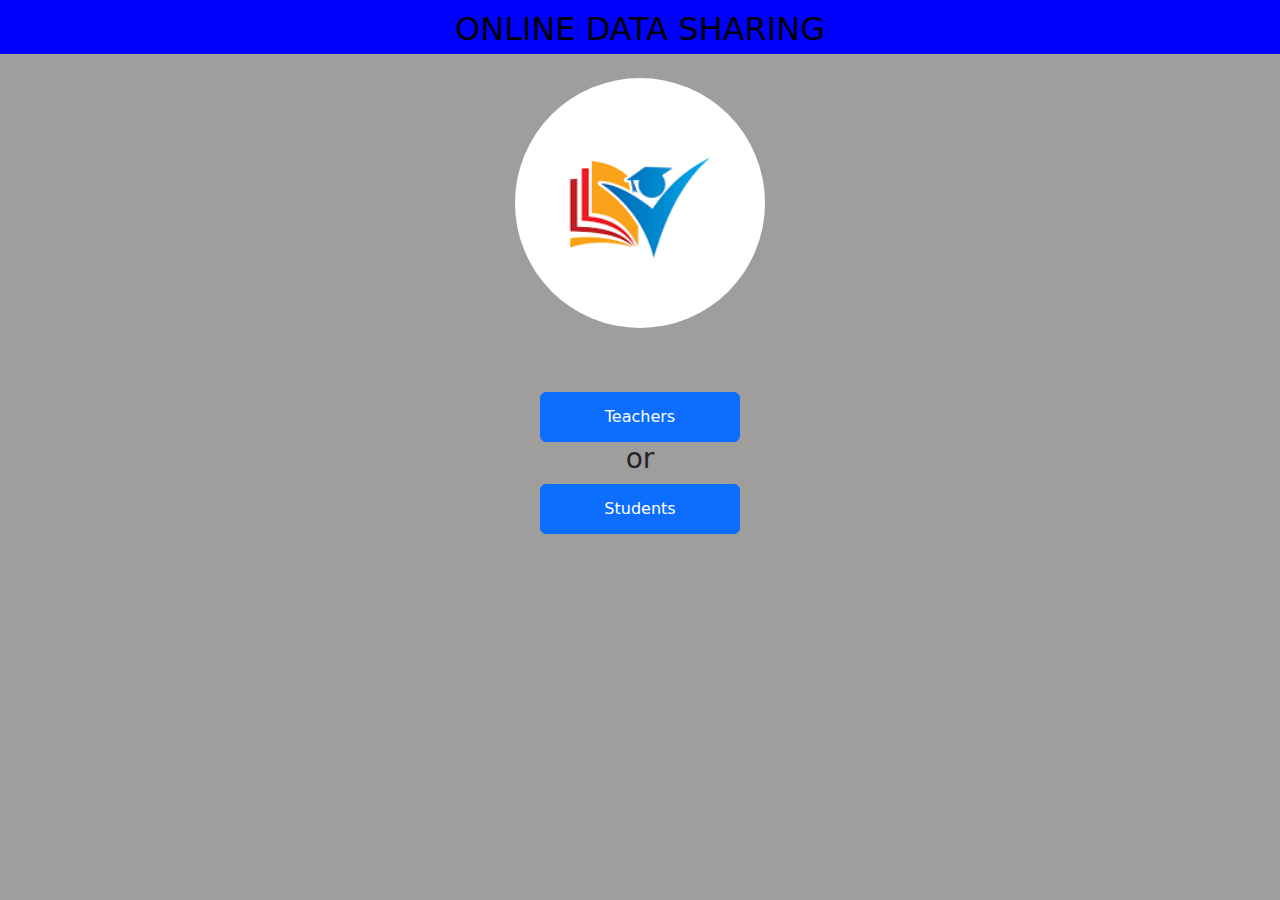
<file: index.html>
<html>
    <head>
        <link href="https://cdn.jsdelivr.net/npm/bootstrap@5.2.3/dist/css/bootstrap.min.css" rel="stylesheet">
        <script src="https://cdn.jsdelivr.net/npm/bootstrap@5.2.3/dist/js/bootstrap.bundle.min.js"></script>

        <link rel="stylesheet" href="./assets/css/intropage.css">
        <link rel="stylesheet" href="./assets/css/teacherlogin.css">
        
        <style>
            img {
              border-radius: 100%;
            }
            </style>
            
            
        <title>Online data sharing</title>
    </head>


    <body>
        <div class="container-fluid header" style="background-color: blue;">
            <div class="row">
                <div class="col-12 header-title">
                  <h2>ONLINE DATA SHARING</h2>
                </div>
           </div>
        </div>  <br> 

        <p style="text-align:center"><img src="./assets/img/logo.png" width="250" height="250"></p><br><br>

        
        
<div class="index_button">
    <button type="button" class="btn btn-primary" style="width:200px;height:50px;"><a href="teacherlogin.html">Teachers</a></button>
        <h3>or</h3>
    <button type="button" class="btn btn-primary" style="width:200px;height:50px;"><a href="studentlogin.html">Students</a></button>
</div><br>
</body>
</html>
</file>
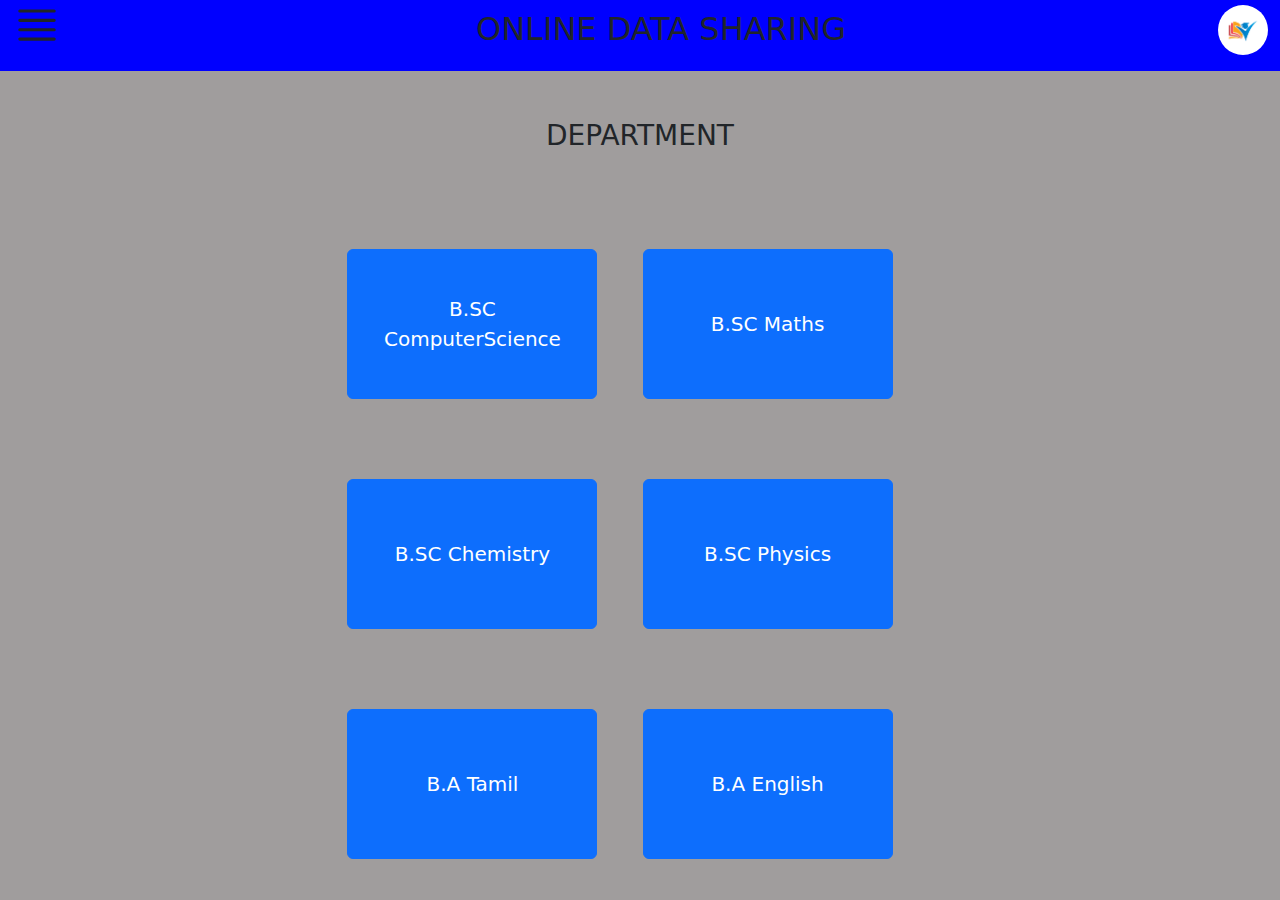
<file: deptpage.html>
<!DOCTYPE html>
<html lang="en">

<head>

    <title>Online Datasharing</title>
    <link rel="stylesheet" href="./assets/css/deptpage.css">
    <link rel="stylesheet" href="./assets/css/teacherlogin.css">
    <link href="https://cdn.jsdelivr.net/npm/bootstrap@5.2.3/dist/css/bootstrap.min.css" rel="stylesheet">
    <script src="https://cdn.jsdelivr.net/npm/bootstrap@5.2.3/dist/js/bootstrap.bundle.min.js"></script>


</head>

<body style="background-color: rgb(160, 157, 157);">
    <div class="container-fluid header4" style="background-color: blue; ">
        <div class="row">
            <div class="col-2 sidebar">
                <p style="text-align:left;"> <svg xmlns="http://www.w3.org/2000/svg" width="50" height="50"
                        fill="currentColor" class="bi bi-justify" viewBox="0 0 16 16">
                        <path fill-rule="evenodd"
                            d="M2 12.5a.5.5 0 0 1 .5-.5h11a.5.5 0 0 1 0 1h-11a.5.5 0 0 1-.5-.5zm0-3a.5.5 0 0 1 .5-.5h11a.5.5 0 0 1 0 1h-11a.5.5 0 0 1-.5-.5zm0-3a.5.5 0 0 1 .5-.5h11a.5.5 0 0 1 0 1h-11a.5.5 0 0 1-.5-.5zm0-3a.5.5 0 0 1 .5-.5h11a.5.5 0 0 1 0 1h-11a.5.5 0 0 1-.5-.5z" />
                    </svg>
            </div>
            <div class="col-8 header_title4">
                <h2>ONLINE DATA SHARING</h2>
            </div>
            <div class="col-2">
                <p style="text-align:right"><img src="./assets/img/logo.png" width="50" height="50"></p>
            </div>
        </div>
    </div><br><br>
    <div></div>

    <h3>DEPARTMENT</h3> <br><br>

    <div class="department_button">
        <button type="button" class="btn btn-primary" style="font-size:20px;"><a href="semesterpage.html">B.SC
                ComputerScience</a></button>
        <button type="button" class="btn btn-primary" style="margin: 40px; font-size:20px;"><a
                href="semesterpage.html">B.SC Maths</a></button><br>
        <button type="button" class="btn btn-primary" style="font-size:20px;"><a href="semesterpage.html">B.SC
                Chemistry</a></button>
        <button type="button" class="btn btn-primary" style="margin: 40px; font-size:20px;"><a
                href="semesterpage.html">B.SC Physics</a></button><br>
        <button type="button" class="btn btn-primary" style="font-size:20px;"><a href="semesterpage.html">B.A
                Tamil</a></button>
        <button type="button" class="btn btn-primary" style="margin: 40px; font-size:20px;"><a
                href="semesterpage.html">B.A English</a></button>
    </div>
</body>

</html>
</file>
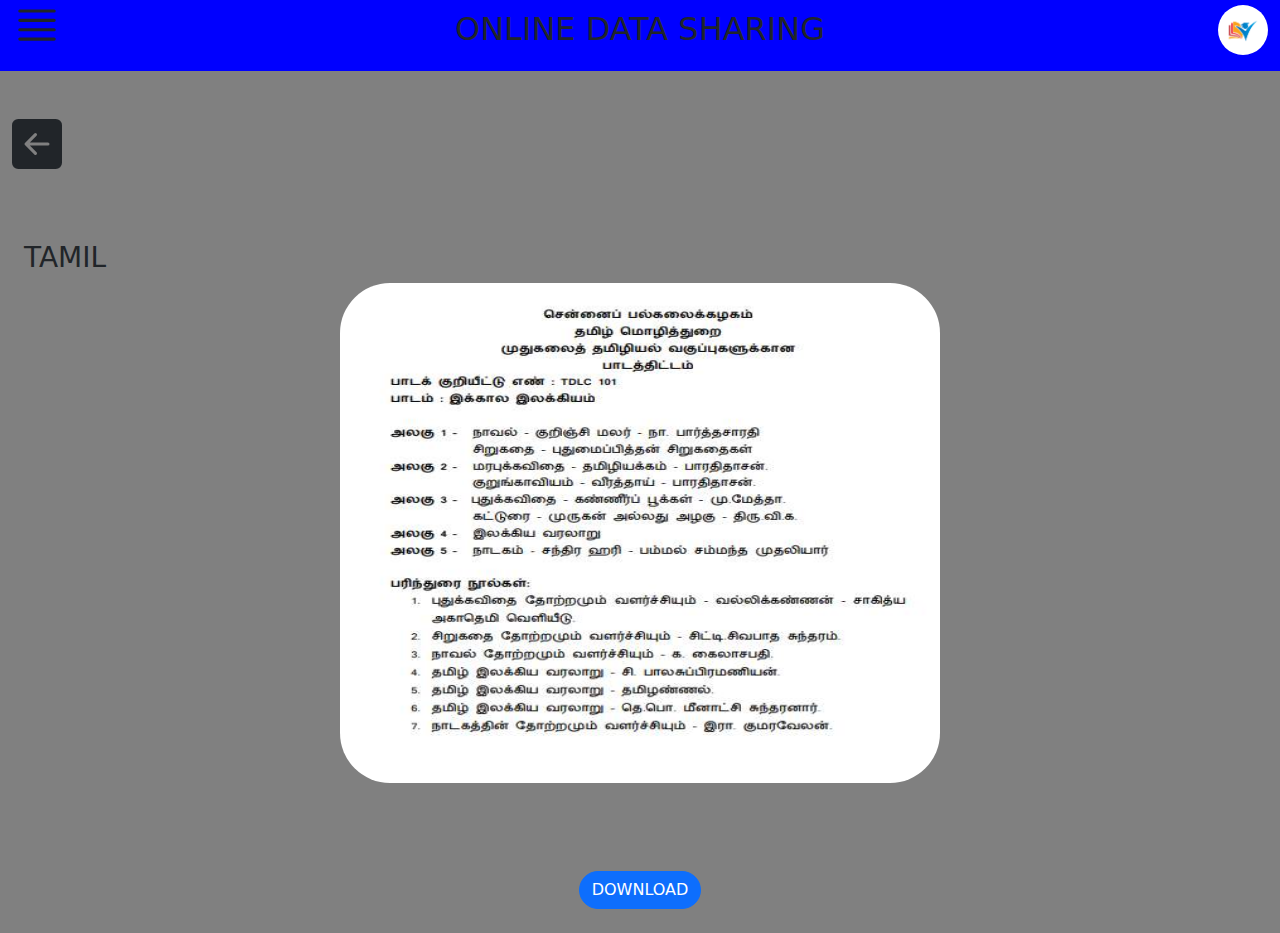
<file: download page.html>
<!DOCTYPE html>
<html lang="en">
<head>
    
    <link rel="stylesheet" href="download page.css">
    <link rel="stylesheet" href="teacher login.css">

    <link href="https://cdn.jsdelivr.net/npm/bootstrap@5.2.3/dist/css/bootstrap.min.css" rel="stylesheet">
    <script src="https://cdn.jsdelivr.net/npm/bootstrap@5.2.3/dist/js/bootstrap.bundle.min.js"></script>
    <title>Online Datasharing</title>

    
</head>
<body style="background-color: gray;">
    <div class="container-fluid header" style="background-color: blue;">
        <div class="row">
          
            <div class="col-2 sidebar" >
                <p style="text-align:left;"> <svg xmlns="http://www.w3.org/2000/svg" width="50" height="50" fill="currentColor" class="bi bi-justify" viewBox="0 0 16 16">
                    <path fill-rule="evenodd" d="M2 12.5a.5.5 0 0 1 .5-.5h11a.5.5 0 0 1 0 1h-11a.5.5 0 0 1-.5-.5zm0-3a.5.5 0 0 1 .5-.5h11a.5.5 0 0 1 0 1h-11a.5.5 0 0 1-.5-.5zm0-3a.5.5 0 0 1 .5-.5h11a.5.5 0 0 1 0 1h-11a.5.5 0 0 1-.5-.5zm0-3a.5.5 0 0 1 .5-.5h11a.5.5 0 0 1 0 1h-11a.5.5 0 0 1-.5-.5z"/>
                  </svg>
               
            </div>


 <div class="col-8 header_title">
            <h2>ONLINE DATA SHARING</h2>
        </div>
        <div class="col-2">
            <p style="text-align:right"><img src="logo.png" width="50" height="50"></p>
        </div>
    </div>
    </div><br><br>
    <div></div>
    <div class="container-fluid section" style="text-align: left;">
        <svg xmlns="http://www.w3.org/2000/svg" width="50" height="50" fill="currentColor" class="bi bi-arrow-left-square-fill" viewBox="0 0 16 16">
            <path d="M16 14a2 2 0 0 1-2 2H2a2 2 0 0 1-2-2V2a2 2 0 0 1 2-2h12a2 2 0 0 1 2 2v12zm-4.5-6.5H5.707l2.147-2.146a.5.5 0 1 0-.708-.708l-3 3a.5.5 0 0 0 0 .708l3 3a.5.5 0 0 0 .708-.708L5.707 8.5H11.5a.5.5 0 0 0 0-1z"/>
          </svg><br><br><br><br>
<div class="container-fluid section" style="text-align: left;">

<h3>TAMIL</h3>
</div>

<p style="text-align: center;"><img src="pdf.jpg" style="border-radius: 50px;" width="600" height="500"></p><br><br><br>

<div >
    <button type="button" class="btn btn-primary" style="border-radius: 50px;">DOWNLOAD</button><br><br>
</div>










    
</body>
</html>
</file>
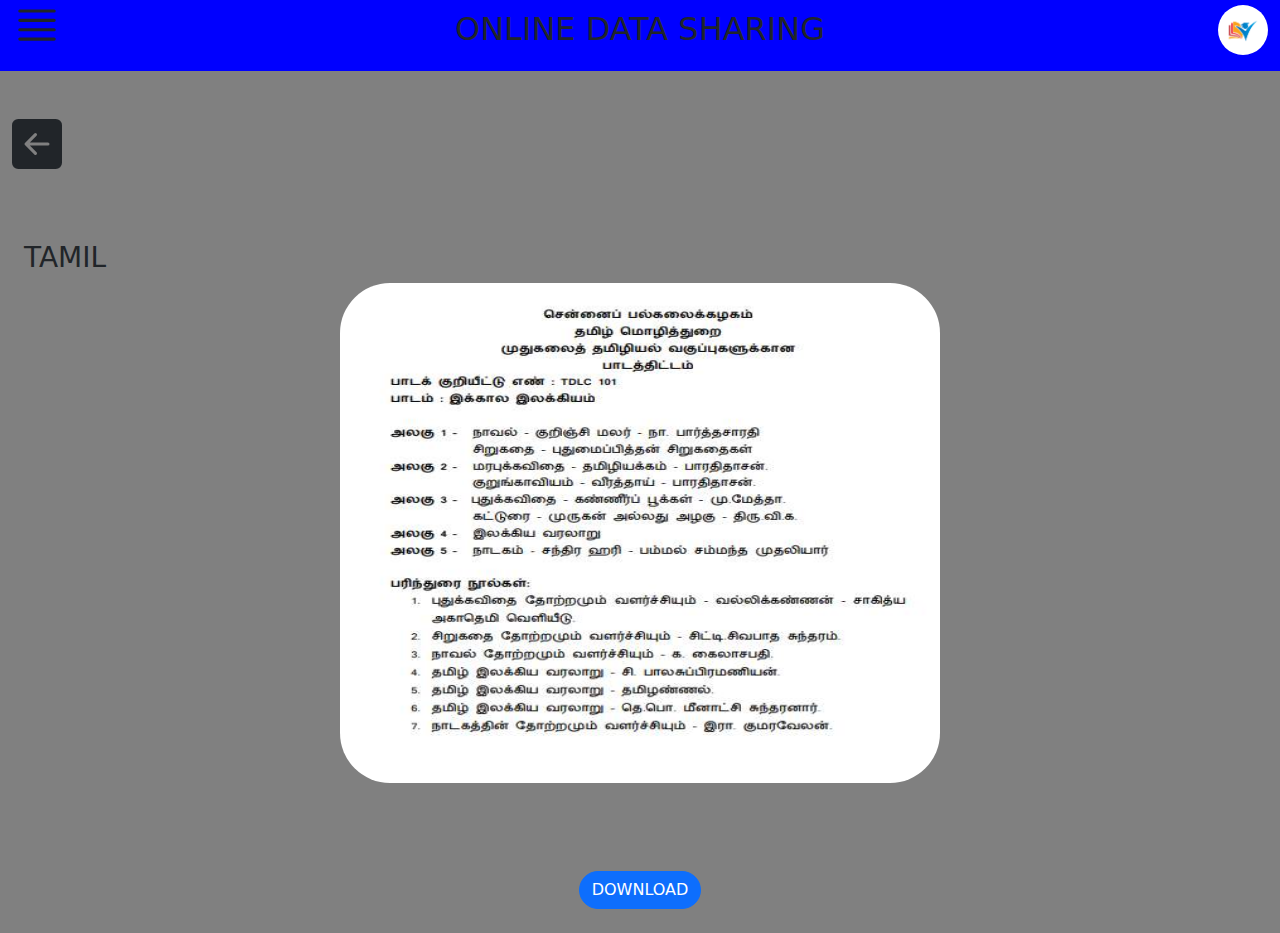
<file: downloadpage.html>
<!DOCTYPE html>
<html lang="en">
<head>
    
    <link rel="stylesheet" href="./assets/css/downloadpage.css">
    <link rel="stylesheet" href="./assets/css/teacherlogin.css">

    <link href="https://cdn.jsdelivr.net/npm/bootstrap@5.2.3/dist/css/bootstrap.min.css" rel="stylesheet">
    <script src="https://cdn.jsdelivr.net/npm/bootstrap@5.2.3/dist/js/bootstrap.bundle.min.js"></script>
    <title>Online Datasharing</title>

    
</head>
<body style="background-color: gray;">
    <div class="container-fluid header" style="background-color: blue;">
        <div class="row">
          
            <div class="col-2 sidebar" >
                <p style="text-align:left;"> <svg xmlns="http://www.w3.org/2000/svg" width="50" height="50" fill="currentColor" class="bi bi-justify" viewBox="0 0 16 16">
                    <path fill-rule="evenodd" d="M2 12.5a.5.5 0 0 1 .5-.5h11a.5.5 0 0 1 0 1h-11a.5.5 0 0 1-.5-.5zm0-3a.5.5 0 0 1 .5-.5h11a.5.5 0 0 1 0 1h-11a.5.5 0 0 1-.5-.5zm0-3a.5.5 0 0 1 .5-.5h11a.5.5 0 0 1 0 1h-11a.5.5 0 0 1-.5-.5zm0-3a.5.5 0 0 1 .5-.5h11a.5.5 0 0 1 0 1h-11a.5.5 0 0 1-.5-.5z"/>
                  </svg>
               
            </div>


 <div class="col-8 header_title">
            <h2>ONLINE DATA SHARING</h2>
        </div>
        <div class="col-2">
            <p style="text-align:right"><img src="./assets/img/logo.png" width="50" height="50"></p>
        </div>
    </div>
    </div><br><br>
    <div></div>
    <div class="container-fluid section" style="text-align: left;">
        <svg xmlns="http://www.w3.org/2000/svg" width="50" height="50" fill="currentColor" class="bi bi-arrow-left-square-fill" viewBox="0 0 16 16">
            <path d="M16 14a2 2 0 0 1-2 2H2a2 2 0 0 1-2-2V2a2 2 0 0 1 2-2h12a2 2 0 0 1 2 2v12zm-4.5-6.5H5.707l2.147-2.146a.5.5 0 1 0-.708-.708l-3 3a.5.5 0 0 0 0 .708l3 3a.5.5 0 0 0 .708-.708L5.707 8.5H11.5a.5.5 0 0 0 0-1z"/>
          </svg><br><br><br><br>
<div class="container-fluid section" style="text-align: left;">

<h3>TAMIL</h3>
</div>

<p style="text-align: center;"><img src="./assets/img/pdf.jpg" style="border-radius: 50px;" width="600" height="500"></p><br><br><br>

<div >
    <button type="button" class="btn btn-primary" style="border-radius: 50px;">DOWNLOAD</button><br><br>
</div>   
</body>
</html>
</file>
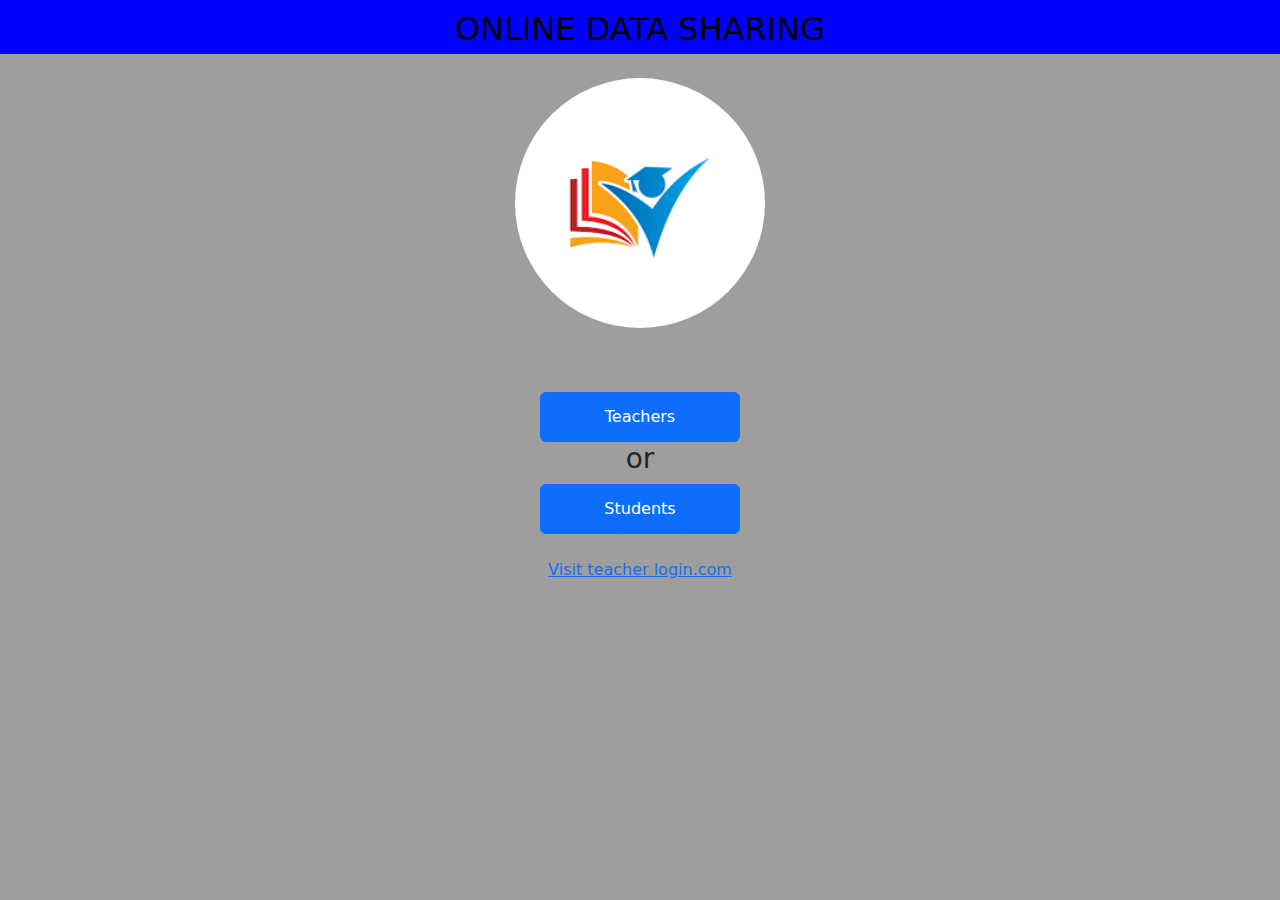
<file: intro page.html>
<html>
    <head>
        <link href="https://cdn.jsdelivr.net/npm/bootstrap@5.2.3/dist/css/bootstrap.min.css" rel="stylesheet">
        <script src="https://cdn.jsdelivr.net/npm/bootstrap@5.2.3/dist/js/bootstrap.bundle.min.js"></script>

        <link rel="stylesheet" href="intro page.css">
        <link rel="stylesheet" href="teacher login.css">
        
        <style>
            img {
              border-radius: 100%;
            }
            </style>
            
            
        <title>Online data sharing</title>
    </head>


    <body>
        <div class="container-fluid header" style="background-color: blue;">
            <div class="row">
                <div class="col-12 header-title">
                  <h2>ONLINE DATA SHARING</h2>
                </div>
           </div>
        </div>  <br> 

        <p style="text-align:center"><img src="logo.png" width="250" height="250"></p><br><br>

        
        
<div>

    <button type="button" class="btn btn-primary" style="width:200px;height:50px;">Teachers</button>
        <h3>or</h3>
    <button type="button" class="btn btn-primary" style="width:200px;height:50px;">Students</button>
</div><br>

<p style="text-align: center;"><a href="teacher login.html">Visit teacher login.com</a></p>


</body>
</html>
</file>
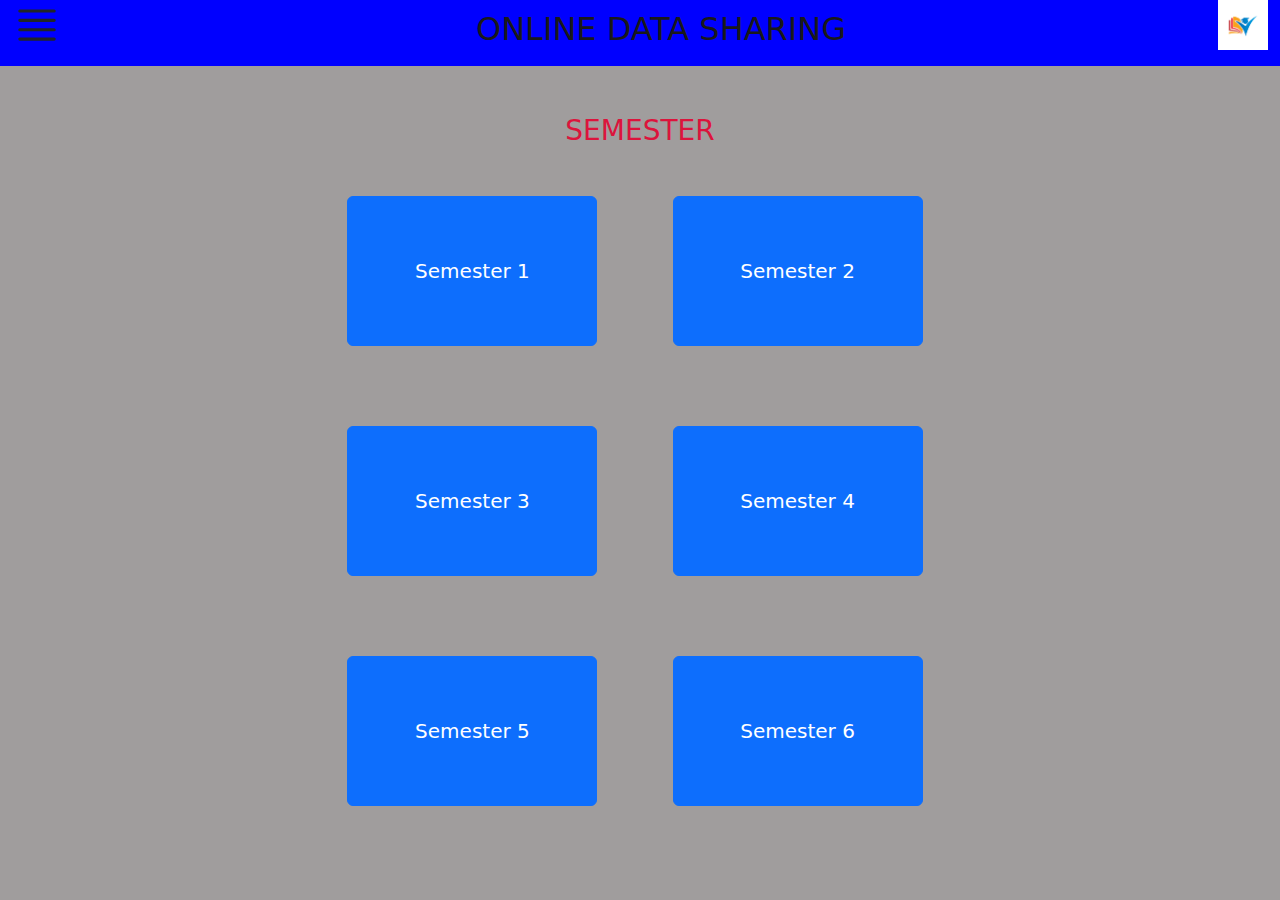
<file: semesterpage.html>
<!DOCTYPE html>
<html lang="en">

<head>

    <link href="https://cdn.jsdelivr.net/npm/bootstrap@5.2.3/dist/css/bootstrap.min.css" rel="stylesheet">
    <script src="https://cdn.jsdelivr.net/npm/bootstrap@5.2.3/dist/js/bootstrap.bundle.min.js"></script>

    <link rel="stylesheet" href="./assets/css/semesterpage.css">
    <link rel="stylesheet" href="./assets/css/studentlogin.css">

    <style>
        p {
            border-radius: 20px;
        }
    </style>



    <title>Online Datasharing</title>
</head>

<body>
    <div class="container-fluid header" style="background-color: blue;">
        <div class="row">
            <div class="col-2 sidebar">
                <p style="text-align:left;"> <svg xmlns="http://www.w3.org/2000/svg" width="50" height="50"
                        fill="currentColor" class="bi bi-justify" viewBox="0 0 16 16">
                        <path fill-rule="evenodd"
                            d="M2 12.5a.5.5 0 0 1 .5-.5h11a.5.5 0 0 1 0 1h-11a.5.5 0 0 1-.5-.5zm0-3a.5.5 0 0 1 .5-.5h11a.5.5 0 0 1 0 1h-11a.5.5 0 0 1-.5-.5zm0-3a.5.5 0 0 1 .5-.5h11a.5.5 0 0 1 0 1h-11a.5.5 0 0 1-.5-.5zm0-3a.5.5 0 0 1 .5-.5h11a.5.5 0 0 1 0 1h-11a.5.5 0 0 1-.5-.5z" />
                    </svg>
            </div>
            <div class="col-8 header_title" style="padding-left: 6vh;">
                <h2>ONLINE DATA SHARING</h2>
            </div>
            <div class="col-2">
                <p style="text-align:right"><img src="./assets/img/logo.png" width="50" height="50"></p>
            </div>
        </div>
    </div><br><br>
    <div></div>


    <div class="container-fluid section" style="text-align: center; color: crimson;">
        <h3>SEMESTER</h3>
    </div>

    <div class="text-center semesterpage">
        <button type="button" class="btn btn-primary" style="font-size: 20px;"><a href="subpage.html">Semester
                1</a></button>
        <button type="button" class="btn btn-primary" style="margin: 40px; font-size: 20px;"><a
                href="subpage.html">Semester 2</a></button><br>
        <button type="button" class="btn btn-primary" style="font-size: 20px;"><a href="subpage.html">Semester
                3</a></button>
        <button type="button" class="btn btn-primary" style="margin: 40px; font-size: 20px;"><a
                href="subpage.html">Semester 4</a></button><br>
        <button type="button" class="btn btn-primary" style="font-size: 20px;"><a href="subpage.html">Semester
                5</a></button>
        <button type="button" class="btn btn-primary" style="margin: 40px; font-size: 20px;"><a
                href="subpage.html">Semester 6</a></button><br>
    </div><br>
</body>

</html>
</file>
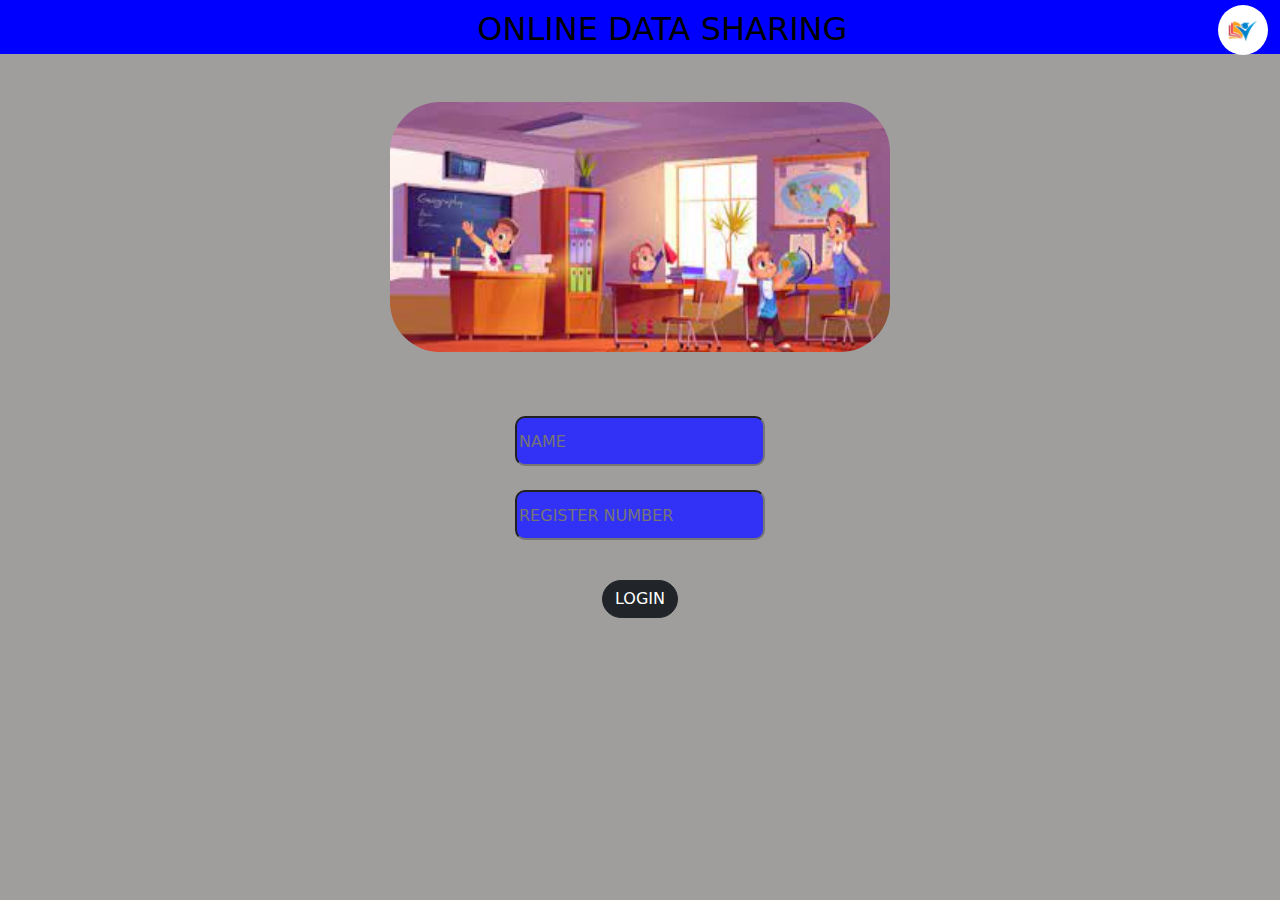
<file: studentlogin.html>
<html>
    <head>

        
        <link href="https://cdn.jsdelivr.net/npm/bootstrap@5.2.3/dist/css/bootstrap.min.css" rel="stylesheet">
        <script src="https://cdn.jsdelivr.net/npm/bootstrap@5.2.3/dist/js/bootstrap.bundle.min.js"></script>
        <link rel="stylesheet" href="./assets/css/studentlogin.css">
        <link rel="stylesheet" href="./assets/css/teacherlogin.css">
        <title>Online data sharing</title>
    </head>
    
    
    
    
    <body> 

    <div class="container-fluid header" style="background-color: blue;">
        <div class="row">
        <div class="col-10 header_title">
        <h2>ONLINE DATA SHARING</h2>
        </div> 
        <div class="col-2">
            <p style="text-align:right"><img src="./assets/img/logo.png" width="50" height="50"></p>
        </div> 
        </div>
    </div><br><br>
        

    <p style="text-align:center"><img src="./assets/img/student.jpg" style="border-radius: 50px;" width="500" height="250"></p><br><br>

        
        
    <form>
            <input types="text" name="user name" placeholder="NAME"/><br><br>
           <input type="text"  name="password" placeholder="REGISTER NUMBER"><br><br>
    </form> 
          
    <div class="student_button">
            <button type="button" class="btn btn-dark" style="border-radius: 50px;"><a href="deptpage.html">LOGIN</a></button><br><br>
    </div>
    </body>
    </html>
</file>
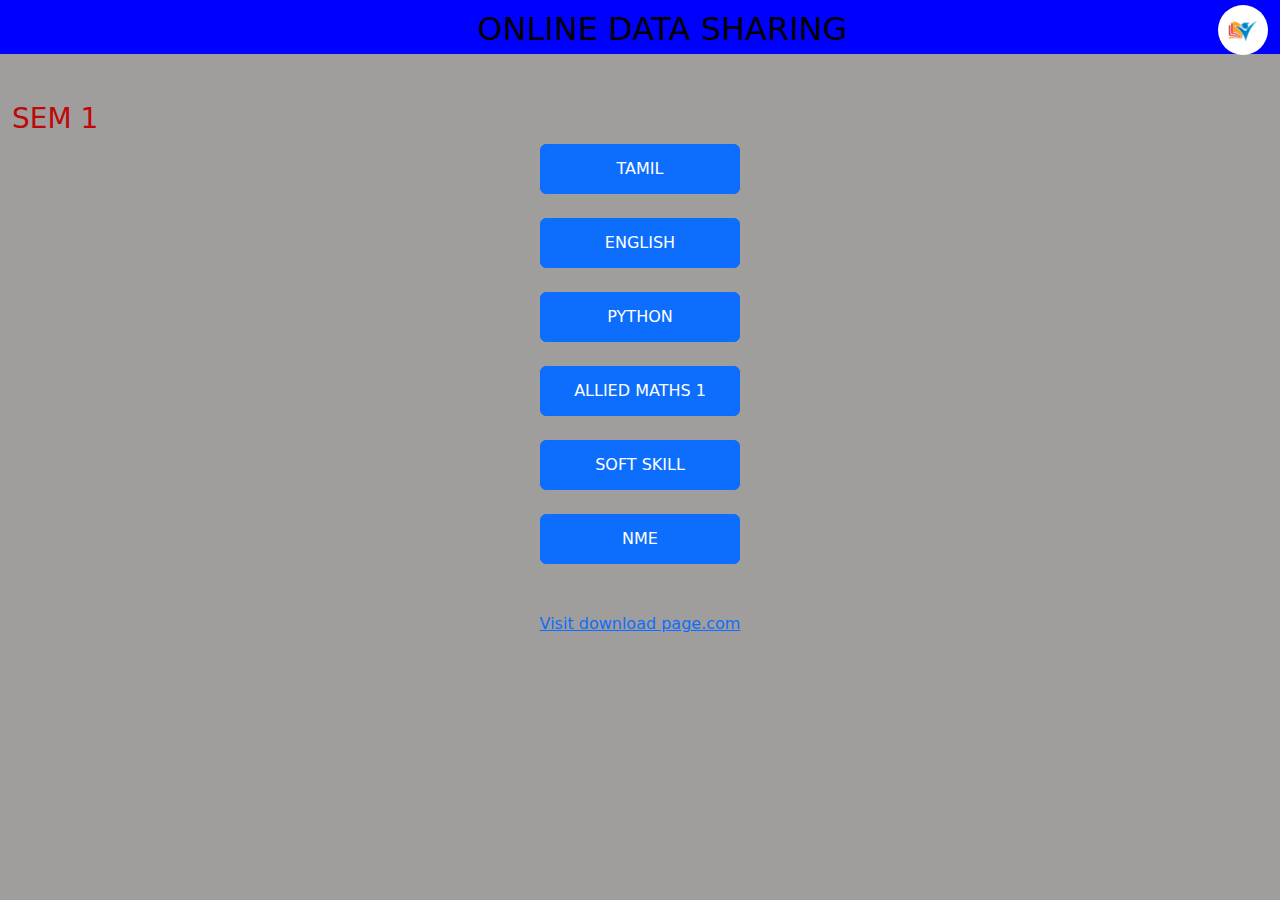
<file: sub page.html>
<html>
    <head>
        <link href="https://cdn.jsdelivr.net/npm/bootstrap@5.2.3/dist/css/bootstrap.min.css" rel="stylesheet">
        <script src="https://cdn.jsdelivr.net/npm/bootstrap@5.2.3/dist/js/bootstrap.bundle.min.js"></script>

        <link rel="stylesheet" href="sub page.css">
        <link rel="stylesheet" href="teacher login.css">
        <title>Online data sharing</title>
    </head>


    <body>

        

        <div class="container-fluid header" style="background-color: blue;">
            <div class="row">
            <div class="col-10 header_title">
                <h2>ONLINE DATA SHARING</h2>
            </div>
            <div class="col-2">
                <p style="text-align:right"><img src="logo.png" width="50" height="50"></p>
            </div>
        </div>
        </div><br><br>
        <div></div>
    

    <div class="container-fluid section" style="text-align: left;">
       <h3>SEM 1</h3>
    </div>   

       <div>

        <button type="button" class="btn btn-primary" style="width:200px;height:50px;">TAMIL</button><br><br>
        <button type="button" class="btn btn-primary" style="width:200px;height:50px;">ENGLISH</button><br><br>
        <button type="button" class="btn btn-primary" style="width:200px;height:50px;">PYTHON</button><br><br>
        <button type="button" class="btn btn-primary" style="width:200px;height:50px;">ALLIED MATHS 1</button><br><br>
        <button type="button" class="btn btn-primary" style="width:200px;height:50px;">SOFT SKILL</button><br><br>
        <button type="button" class="btn btn-primary" style="width:200px;height:50px;">NME</button><br><br>
                
    </div> <br>   

    <p style="text-align: center;"><a href="download page.html">Visit download page.com</a></p>

        </body>
        </html>
</file>
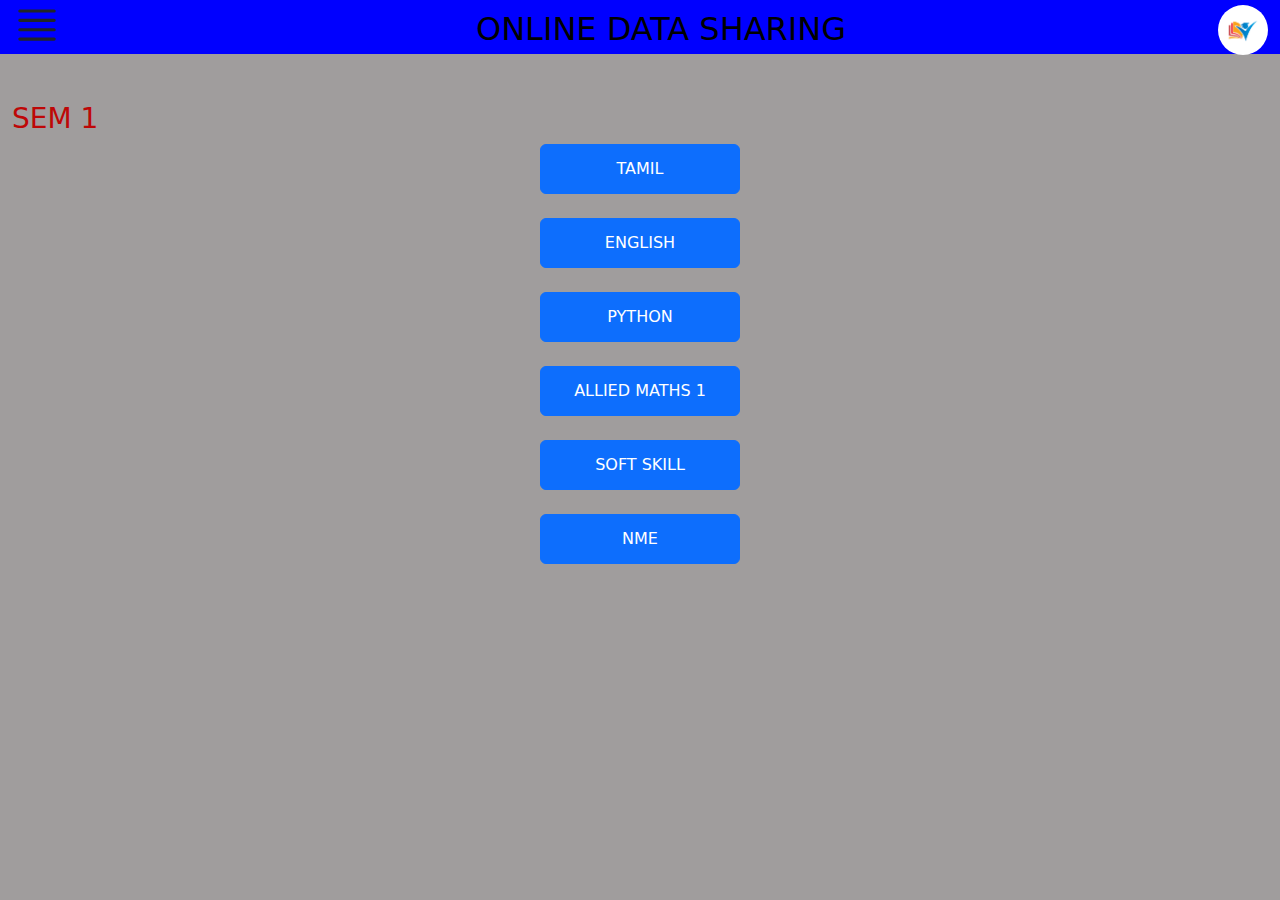
<file: subpage.html>
<html>
    <head>
        <link href="https://cdn.jsdelivr.net/npm/bootstrap@5.2.3/dist/css/bootstrap.min.css" rel="stylesheet">
        <script src="https://cdn.jsdelivr.net/npm/bootstrap@5.2.3/dist/js/bootstrap.bundle.min.js"></script>

        <link rel="stylesheet" href="./assets/css/subpage.css">
        <link rel="stylesheet" href="./assets/css/teacherlogin.css">
        <title>Online data sharing</title>
    </head>


    <body>

        

        <div class="container-fluid header" style="background-color: blue;">
            <div class="row">
                <div class="col-2 sidebar">
                    <p style="text-align:left;"> <svg xmlns="http://www.w3.org/2000/svg" width="50" height="50"
                            fill="currentColor" class="bi bi-justify" viewBox="0 0 16 16">
                            <path fill-rule="evenodd"
                                d="M2 12.5a.5.5 0 0 1 .5-.5h11a.5.5 0 0 1 0 1h-11a.5.5 0 0 1-.5-.5zm0-3a.5.5 0 0 1 .5-.5h11a.5.5 0 0 1 0 1h-11a.5.5 0 0 1-.5-.5zm0-3a.5.5 0 0 1 .5-.5h11a.5.5 0 0 1 0 1h-11a.5.5 0 0 1-.5-.5zm0-3a.5.5 0 0 1 .5-.5h11a.5.5 0 0 1 0 1h-11a.5.5 0 0 1-.5-.5z" />
                        </svg>
                </div>
            <div class="col-8 header_title" style="padding-left: 6vh;">
                <h2>ONLINE DATA SHARING</h2>
            </div>
            <div class="col-2">
                <p style="text-align:right"><img src="./assets/img/logo.png" width="50" height="50"></p>
            </div>
        </div>
        </div><br><br>
        <div></div>
    

    <div class="container-fluid section" style="text-align: left;">
       <h3>SEM 1</h3>
    </div>   

       <div class="subpage_button">
        <button type="button" class="btn btn-primary" style="width:200px;height:50px;"><a href="downloadpage.html">TAMIL</a></button><br><br>
        <button type="button" class="btn btn-primary" style="width:200px;height:50px;"><a href="downloadpage.html">ENGLISH</a></button><br><br>
        <button type="button" class="btn btn-primary" style="width:200px;height:50px;"><a href="downloadpage.html">PYTHON</a></button><br><br>
        <button type="button" class="btn btn-primary" style="width:200px;height:50px;"><a href="downloadpage.html">ALLIED MATHS 1</a></button><br><br>
        <button type="button" class="btn btn-primary" style="width:200px;height:50px;"><a href="downloadpage.html">SOFT SKILL</a></button><br><br>
        <button type="button" class="btn btn-primary" style="width:200px;height:50px;"><a href="downloadpage.html">NME</a></button><br><br>      
    </div> <br>  
        </body>
        </html>
</file>
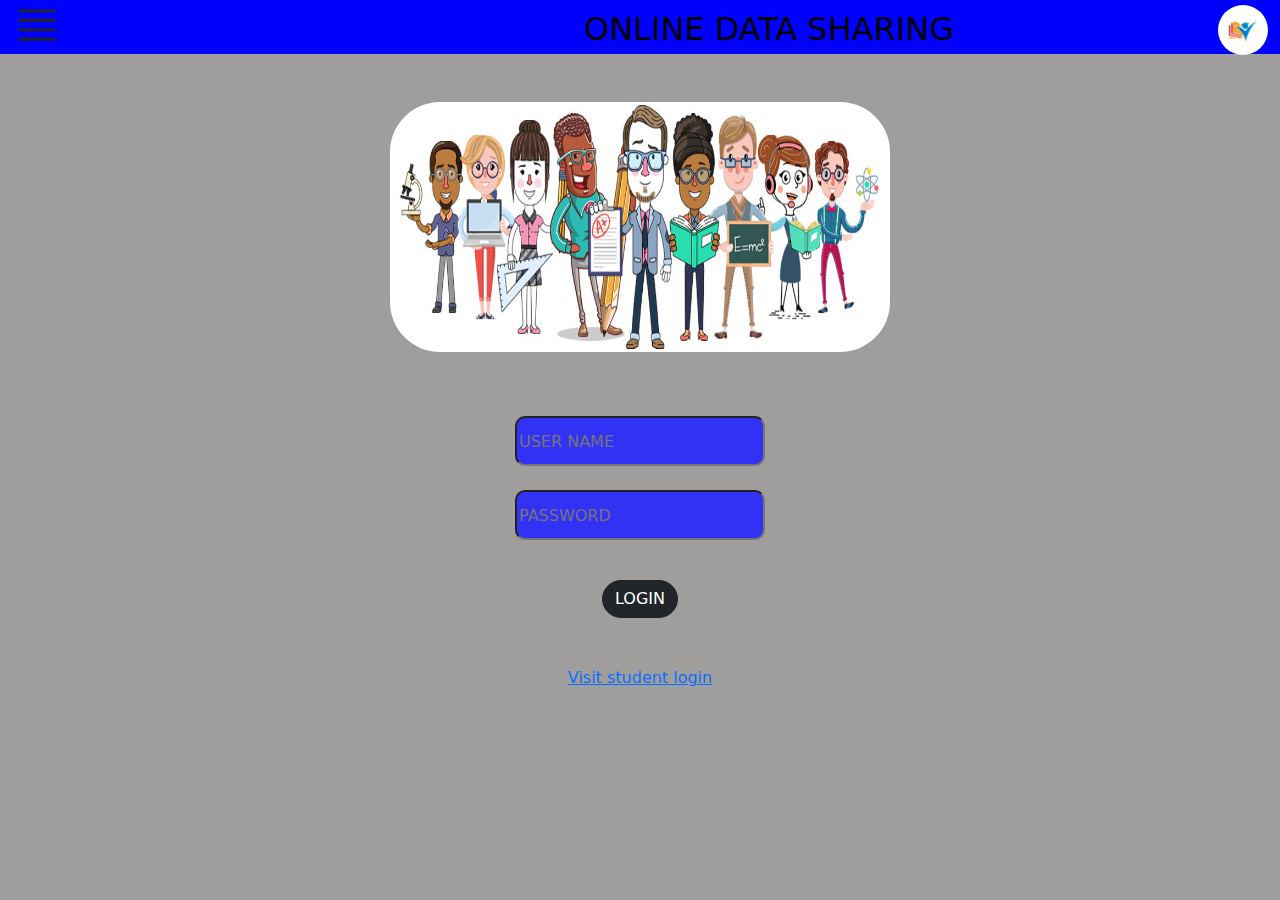
<file: teacher login.html>
<html>

<head>

    <style>
        
    </style>
    

    <link href="https://cdn.jsdelivr.net/npm/bootstrap@5.2.3/dist/css/bootstrap.min.css" rel="stylesheet">
    <script src="https://cdn.jsdelivr.net/npm/bootstrap@5.2.3/dist/js/bootstrap.bundle.min.js"></script>
    <link rel="stylesheet" href="teacher login.css">
    <title>Online data sharing</title>
</head>




<body>

    <div class="container-fluid header" style="background-color: blue;">
        <div class="row">

            <div class="col-2 sidebar" >
                <p style="text-align:left;"> <svg xmlns="http://www.w3.org/2000/svg" width="50" height="50" fill="currentColor" class="bi bi-justify" viewBox="0 0 16 16">
                    <path fill-rule="evenodd" d="M2 12.5a.5.5 0 0 1 .5-.5h11a.5.5 0 0 1 0 1h-11a.5.5 0 0 1-.5-.5zm0-3a.5.5 0 0 1 .5-.5h11a.5.5 0 0 1 0 1h-11a.5.5 0 0 1-.5-.5zm0-3a.5.5 0 0 1 .5-.5h11a.5.5 0 0 1 0 1h-11a.5.5 0 0 1-.5-.5zm0-3a.5.5 0 0 1 .5-.5h11a.5.5 0 0 1 0 1h-11a.5.5 0 0 1-.5-.5z"/>
                  </svg>
               
            </div>




        <div class="col-8 header_title">
            <h2>ONLINE DATA SHARING</h2>
        </div>
        <div class="col-2">
            <p style="text-align:right"><img src="logo.png" width="50" height="50"></p>
        </div>
    </div>
    </div><br><br>
    <div></div>

         <p style="text-align:center"><img src="teacher.jpg" style="border-radius: 50px;" width="500" height="250"></p><br><br>
  

    <form>

        <input types="text" name="user name" placeholder="USER NAME" /><br><br>

        <input type="text" name="password" placeholder="PASSWORD"><br><br>
    </form>



    <div>

        <button type="button" class="btn btn-dark" style="border-radius: 50px;">LOGIN</button><br><br>
    </div><br>

    <p style="text-align: center;"><a href="student login.html">Visit student login</a></p>


</body>

</html>
</file>
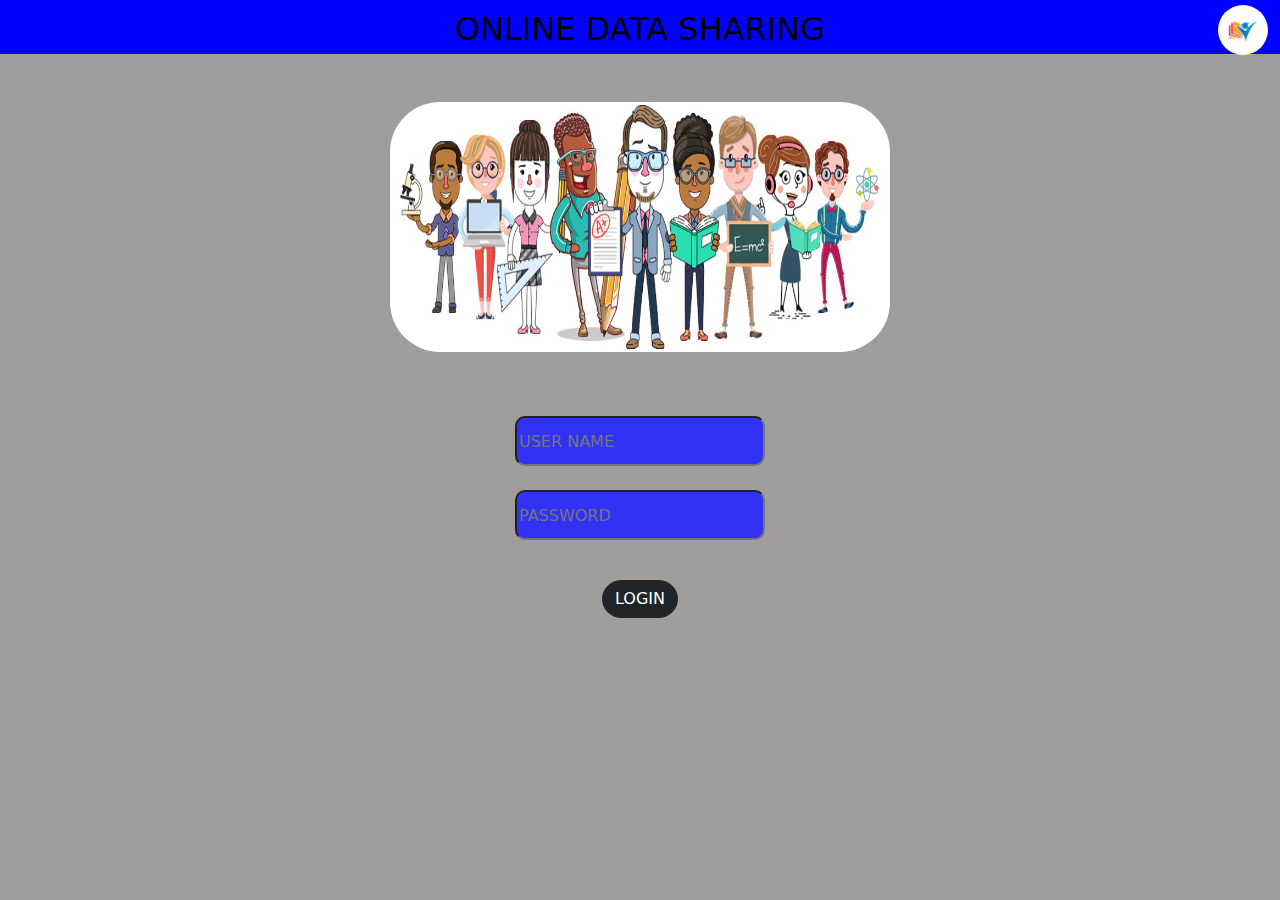
<file: teacherlogin.html>
<html>

<head>

    <style>

    </style>


    <link href="https://cdn.jsdelivr.net/npm/bootstrap@5.2.3/dist/css/bootstrap.min.css" rel="stylesheet">
    <script src="https://cdn.jsdelivr.net/npm/bootstrap@5.2.3/dist/js/bootstrap.bundle.min.js"></script>
    <link rel="stylesheet" href="./assets/css/teacherlogin.css">
    <title>Online data sharing</title>
</head>




<body>

    <div class="container-fluid header" style="background-color: blue;">
        <div class="row">

            <div class="col-2 sidebar">
                <!-- <p style="text-align:left;"> <svg xmlns="http://www.w3.org/2000/svg" width="50" height="50"
                        fill="currentColor" class="bi bi-justify" viewBox="0 0 16 16">
                        <path fill-rule="evenodd"
                            d="M2 12.5a.5.5 0 0 1 .5-.5h11a.5.5 0 0 1 0 1h-11a.5.5 0 0 1-.5-.5zm0-3a.5.5 0 0 1 .5-.5h11a.5.5 0 0 1 0 1h-11a.5.5 0 0 1-.5-.5zm0-3a.5.5 0 0 1 .5-.5h11a.5.5 0 0 1 0 1h-11a.5.5 0 0 1-.5-.5zm0-3a.5.5 0 0 1 .5-.5h11a.5.5 0 0 1 0 1h-11a.5.5 0 0 1-.5-.5z" />
                    </svg> -->
            </div>
            <div class="col-8">
                <h2>ONLINE DATA SHARING</h2>
            </div>
            <div class="col-2">
                <p style="text-align:right"><img src="./assets/img/logo.png" width="50" height="50"></p>
            </div>
        </div>
    </div><br><br>
    <div></div>

    <p style="text-align:center"><img src="./assets/img/teacher.jpg" style="border-radius: 50px;" width="500" height="250"></p>
    <br><br>


    <form>

        <input types="text" name="user name" placeholder="USER NAME" /><br><br>

        <input type="text" name="password" placeholder="PASSWORD"><br><br>
    </form>



    <div class="teacher_button">
        <button type="button" class="btn btn-dark" style="border-radius: 50px;"><a href="deptpage.html">LOGIN</a></button><br><br>
    </div><br>

   


</body>

</html>
</file>
<file: assets/css/intropage.css>
h2{
    height: 5%;
    color:black;
    text-align:center;
}
body{
    background-color:rgb(160, 157, 157);
    
    }
h3{
    text-align:center;
}
div{
    text-align: center;   
}
input{
    
    background-color: rgb(50, 50, 247);
    width: 250px;
    height: 50px;
    border-radius: 10px;
}
.index_button button a{
    color: #fff;
    text-decoration: none;
}
</file>
<file: assets/css/teacherlogin.css>
body{
    background-color:rgb(160, 157, 157);
}
h2{
    color:black;   
    padding-top: 10px;
}
div{
    text-align: center;
}
form{
     color: black;
    text-align: center;

   
}


input{
    
    background-color: rgb(50, 50, 247);
    width: 250px;
    height: 50px;
    border-radius: 10px;
}
.header{
    height: 6%;
}
.header_title{
   padding-left: 30vh;
}
.header img{
    margin-top: 5px;
    border-radius: 100%;
    
}
.teacher_button button a{
    color: #fff;
    text-decoration: none;
}
</file>
<file: assets/css/deptpage.css>
div{
    text-align: center;
}
h3{
    color: crimson;
    text-align: center;
 
}


button{
    width:250px;
    height: 150px;
    margin: 50px;
    font-size: 20px;
}
h1{
    text-align: center;
}
div{
    text-align: center;
    
    
}
input{
    
    background-color: rgb(50, 50, 247);
    width: 250px;
    height: 50px;
    border-radius: 10px;
}
.header4{
    height: fit-content;
}
.header_title4{
   padding-left: 6vh !important;
}
.header4 img{
    margin-top: 5px;
    border-radius: 100%;
    
}
.department_button button a{
    color: #fff;
    text-decoration: none;
}
</file>
<file: download page.css>
h2{
    color: black;
    padding-top: 15px;
    /* padding-left: 15vh; */
}


body{
    background-color: grey;
}
h3{
    color: crimson;
}
</file>
<file: teacher login.css>
body{
    background-color:rgb(160, 157, 157);
}
h2{
    color:black;   
    padding-top: 10px;
}
div{
    text-align: center;
}
form{
     color: black;
    text-align: center;

   
}


input{
    
    background-color: rgb(50, 50, 247);
    width: 250px;
    height: 50px;
    border-radius: 10px;
}
.header{
    height: 6%;
}
.header_title{
   padding-left: 30vh;
}
.header img{
    margin-top: 5px;
    border-radius: 100%;
    
}
</file>
<file: assets/css/downloadpage.css>
h2{
    color: black;
    padding-top: 15px;
    /* padding-left: 15vh; */
}


body{
    background-color: grey;
}
h3{
    color: crimson;
}
</file>
<file: intro page.css>
h2{
    height: 5%;
    color:black;
    text-align:center;
}
body{
    background-color:rgb(160, 157, 157);
    
    }
h3{
    text-align:center;
}
div{
    text-align: center;
    
    
}

input{
    
    background-color: rgb(50, 50, 247);
    width: 250px;
    height: 50px;
    border-radius: 10px;
}
</file>
<file: assets/css/semesterpage.css>
body{
    background-color:rgb(160, 157, 157);
}

div{
    text-align: center;
}

button{
    width: 250px;
    height: 150px;
    margin: 30px;
    font-size: 20px;
}

div{
    text-align: center;
}
input{
    
    background-color: rgb(50, 50, 247);
    width: 250px;
    height: 50px;
    border-radius: 10px;
}
.semesterpage button a{
    color: #fff;
    text-decoration: none;
}
</file>
<file: assets/css/studentlogin.css>
body{
    background-color:rgb(160, 157, 157);
}
h2{
    color:rgb(26, 25, 25);
   padding-top: 10px;
   /* padding-left: 35vh; */
   
    
}
div{
    text-align: center;
}
form{
    color: black;
    text-align: center;
    
}

input{
    
    background-color: rgb(50, 50, 247);
    width: 250px;
    height: 50px;
    border-radius: 10px;
}

p{
    border-radius: 50px;
}
.student_button button a{
    color: #fff;
    text-decoration: none;
}
</file>
<file: sub page.css>
body{
    
    background-color:rgb(160, 157, 157);
}
    h3{ 
    color: rgb(190, 7, 7);
}




div{
    text-align: center;
}
input{
    
    background-color: rgb(50, 50, 247);
    width: 250px;
    height: 50px;
    border-radius: 10px;
}
</file>
<file: assets/css/subpage.css>
body{
    
    background-color:rgb(160, 157, 157);
}
    h3{ 
    color: rgb(190, 7, 7);
}




div{
    text-align: center;
}
input{
    
    background-color: rgb(50, 50, 247);
    width: 250px;
    height: 50px;
    border-radius: 10px;
}
.subpage_button button a{
    color: #fff;
    text-decoration: none;
}
</file>
